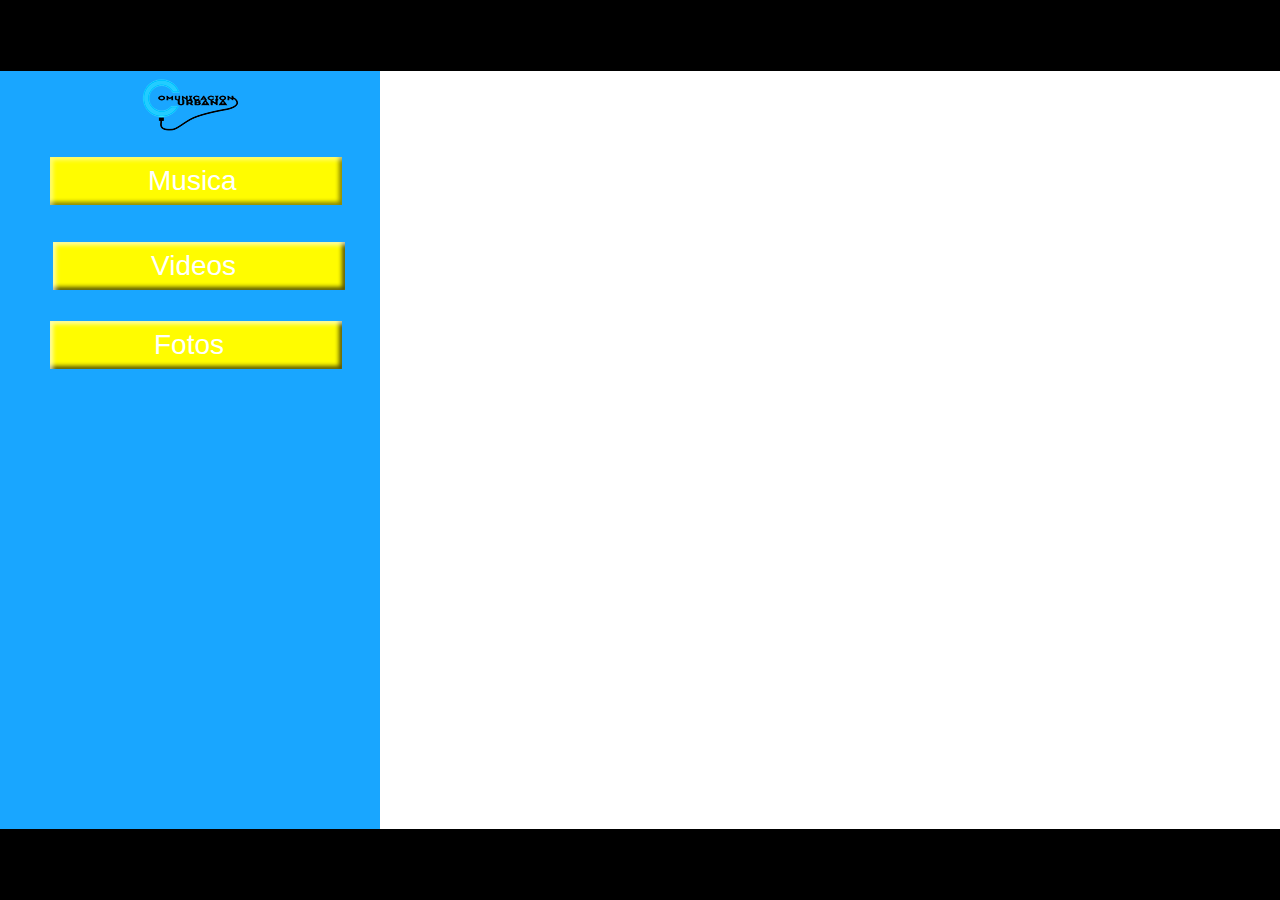
<file: index.html>
<!DOCTYPE html>
<html class="html" lang="es-ES">
 <head>

  <script type="text/javascript">
   if(typeof Muse == "undefined") window.Muse = {}; window.Muse.assets = {"required":["jquery-1.8.3.min.js", "museutils.js", "jquery.watch.js", "index.css"], "outOfDate":[]};
</script>
  
  <meta http-equiv="Content-type" content="text/html;charset=UTF-8"/>
  <meta name="generator" content="2014.3.2.295"/>
  <title>Inicio</title>
  <meta name="viewport" content="width=380"/>
  <!-- CSS -->
  <link rel="stylesheet" type="text/css" href="css/site_global.css?422415861"/>
  <link rel="stylesheet" type="text/css" href="css/master_a-p_g_-maestra.css?4109548976"/>
  <link rel="stylesheet" type="text/css" href="css/index.css?4238537830" id="pagesheet"/>
  <!-- Other scripts -->
  <script type="text/javascript">
   document.documentElement.className += ' js';
</script>
   </head>
 <body>

  <div class="clearfix" id="page"><!-- column -->
   <div class="browser_width colelem" id="u91-bw">
    <div id="u91"><!-- simple frame --></div>
   </div>
   <div class="clip_frame colelem" id="u93"><!-- image -->
    <img class="block" id="u93_img" src="images/conexion%20urbana.png" alt="" width="109" height="62"/>
   </div>
   <div class="clearfix colelem" id="u99"><!-- group -->
    <div class="clearfix grpelem" id="u102-4"><!-- content -->
     <p>Musica</p>
    </div>
   </div>
   <div class="clearfix colelem" id="u100"><!-- group -->
    <div class="clearfix grpelem" id="u103-4"><!-- content -->
     <p>Videos</p>
    </div>
   </div>
   <div class="clearfix colelem" id="u101"><!-- group -->
    <div class="clearfix grpelem" id="u104-4"><!-- content -->
     <p>Fotos</p>
    </div>
   </div>
   <div class="verticalspacer"></div>
   <div class="browser_width colelem" id="u92-bw">
    <div id="u92"><!-- simple frame --></div>
   </div>
  </div>
  <!-- JS includes -->
  <script type="text/javascript">
   if (document.location.protocol != 'https:') document.write('\x3Cscript src="http://musecdn.businesscatalyst.com/scripts/4.0/jquery-1.8.3.min.js" type="text/javascript">\x3C/script>');
</script>
  <script type="text/javascript">
   window.jQuery || document.write('\x3Cscript src="scripts/jquery-1.8.3.min.js" type="text/javascript">\x3C/script>');
</script>
  <script src="scripts/museutils.js?521960461" type="text/javascript"></script>
  <script src="scripts/jquery.watch.js?56779320" type="text/javascript"></script>
  <!-- Other scripts -->
  <script type="text/javascript">
   $(document).ready(function() { try {
(function(){var a={},b=function(a){if(a.match(/^rgb/))return a=a.replace(/\s+/g,"").match(/([\d\,]+)/gi)[0].split(","),(parseInt(a[0])<<16)+(parseInt(a[1])<<8)+parseInt(a[2]);if(a.match(/^\#/))return parseInt(a.substr(1),16);return 0};(function(){$('link[type="text/css"]').each(function(){var b=($(this).attr("href")||"").match(/\/?css\/([\w\-]+\.css)\?(\d+)/);b&&b[1]&&b[2]&&(a[b[1]]=b[2])})})();(function(){$("body").append('<div class="version" style="display:none; width:1px; height:1px;"></div>');
for(var c=$(".version"),d=0;d<Muse.assets.required.length;){var f=Muse.assets.required[d],g=f.match(/([\w\-\.]+)\.(\w+)$/),k=g&&g[1]?g[1]:null,g=g&&g[2]?g[2]:null;switch(g.toLowerCase()){case "css":k=k.replace(/\W/gi,"_").replace(/^([^a-z])/gi,"_$1");c.addClass(k);var g=b(c.css("color")),h=b(c.css("background-color"));g!=0||h!=0?(Muse.assets.required.splice(d,1),"undefined"!=typeof a[f]&&(g!=a[f]>>>24||h!=(a[f]&16777215))&&Muse.assets.outOfDate.push(f)):d++;c.removeClass(k);break;case "js":k.match(/^jquery-[\d\.]+/gi)&&
typeof $!="undefined"?Muse.assets.required.splice(d,1):d++;break;default:throw Error("Unsupported file type: "+g);}}c.remove();if(Muse.assets.outOfDate.length||Muse.assets.required.length)c="Puede que determinados archivos falten en el servidor o sean incorrectos. Limpie la cache del navegador e inténtelo de nuevo. Si el problema persiste, póngase en contacto con el administrador del sitio web.",(d=location&&location.search&&location.search.match&&location.search.match(/muse_debug/gi))&&Muse.assets.outOfDate.length&&(c+="\nOut of date: "+Muse.assets.outOfDate.join(",")),d&&Muse.assets.required.length&&(c+="\nMissing: "+Muse.assets.required.join(",")),alert(c)})()})();/* body */
Muse.Utils.transformMarkupToFixBrowserProblemsPreInit();/* body */
Muse.Utils.prepHyperlinks(true);/* body */
Muse.Utils.resizeHeight()/* resize height */
Muse.Utils.fullPage('#page');/* 100% height page */
Muse.Utils.showWidgetsWhenReady();/* body */
Muse.Utils.transformMarkupToFixBrowserProblems();/* body */
} catch(e) { if (e && 'function' == typeof e.notify) e.notify(); else Muse.Assert.fail('Error calling selector function:' + e); }});
</script>
   </body>
</html>
</file>
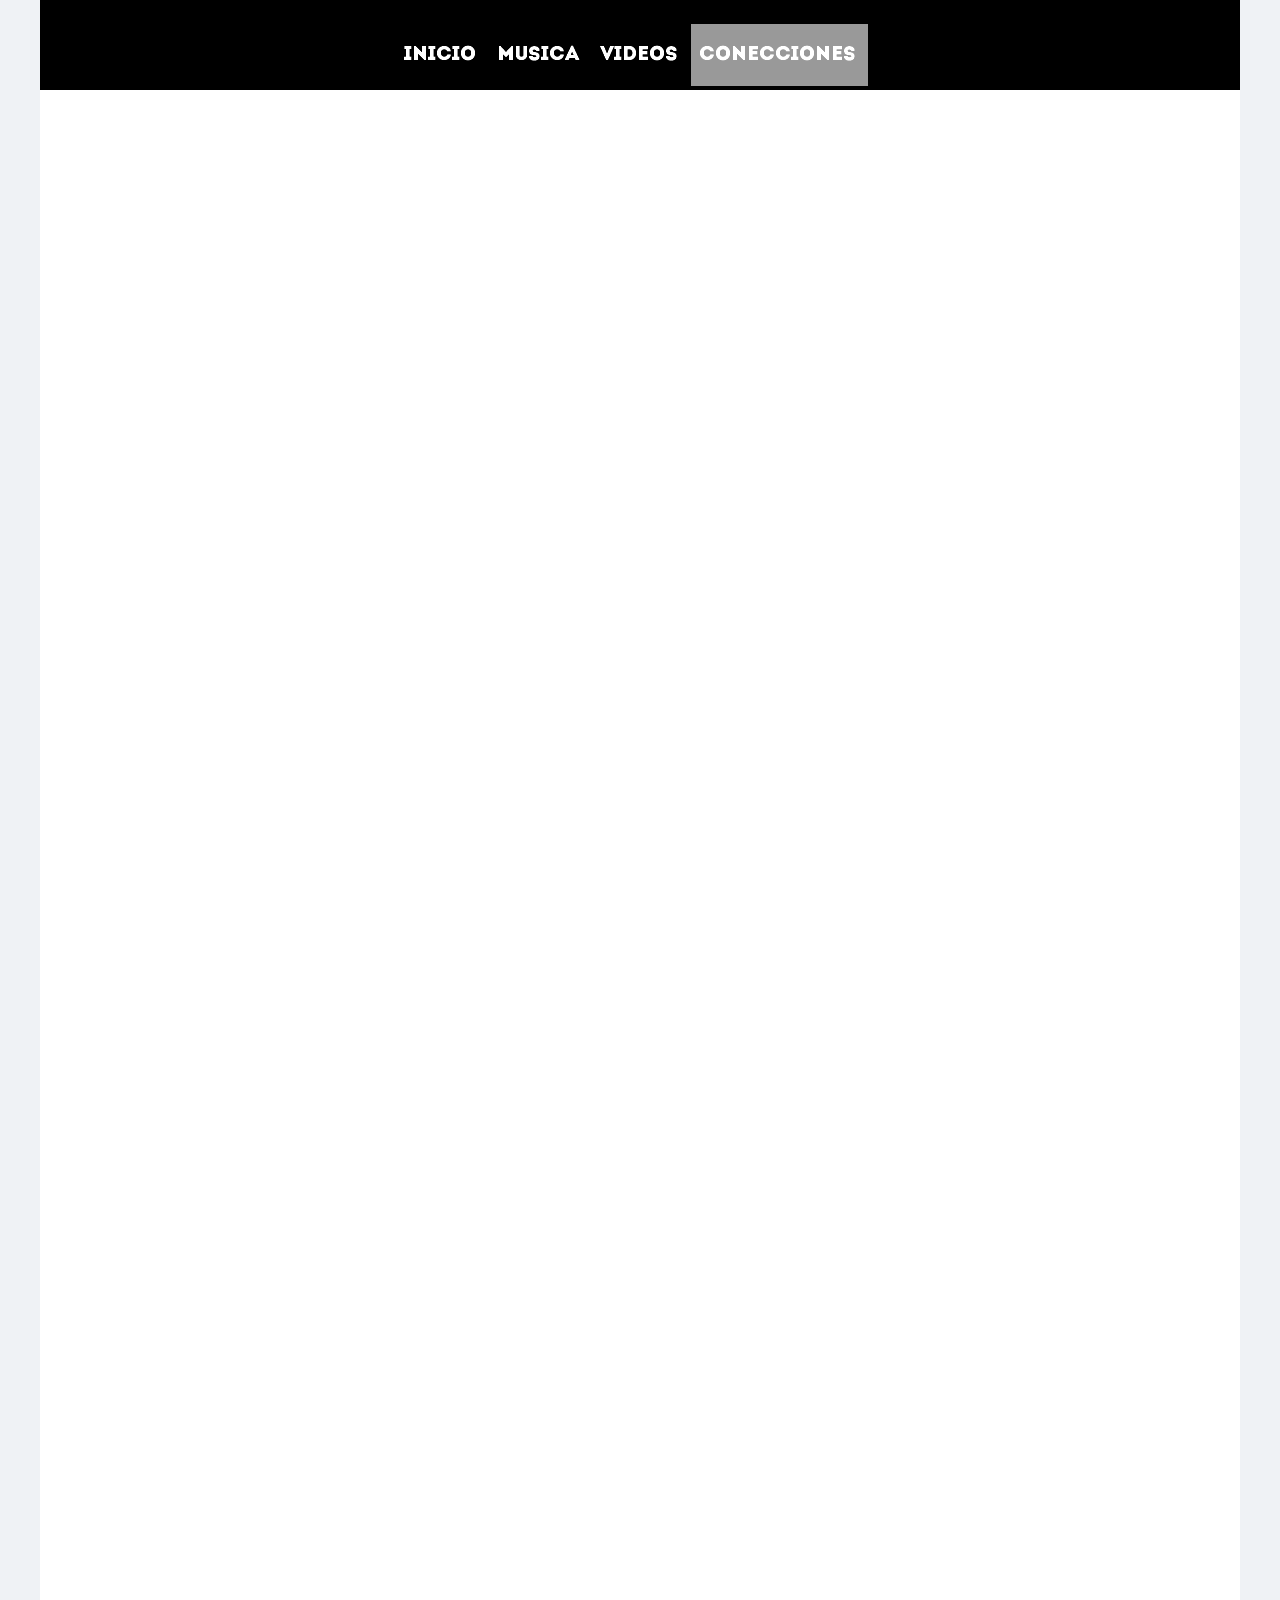
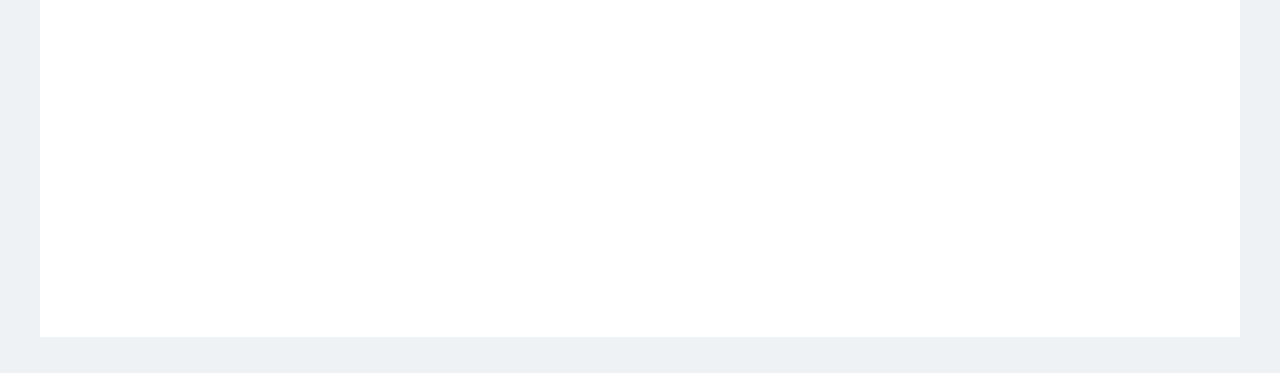
<file: cu/conecciones.html>
<!DOCTYPE html>
<html class="html" lang="es-ES">
 <head>

  <script type="text/javascript">
   if(typeof Muse == "undefined") window.Muse = {}; window.Muse.assets = {"required":["jquery-1.8.3.min.js", "museutils.js", "jquery.scrolleffects.js", "jquery.musemenu.js", "jquery.watch.js", "conecciones.css"], "outOfDate":[]};
</script>
  
  <meta http-equiv="Content-type" content="text/html;charset=UTF-8"/>
  <meta name="generator" content="2014.3.2.295"/>
  <title>conecciones</title>
  <!-- CSS -->
  <link rel="stylesheet" type="text/css" href="css/site_global.css?422415861"/>
  <link rel="stylesheet" type="text/css" href="css/master_a-p_g_-maestra.css?4244381993"/>
  <link rel="stylesheet" type="text/css" href="css/conecciones.css?3864089491" id="pagesheet"/>
  <!-- Other scripts -->
  <script type="text/javascript">
   document.documentElement.className += ' js';
</script>
  <!-- JS includes -->
  <!--[if lt IE 9]>
  <script src="scripts/html5shiv.js?4241844378" type="text/javascript"></script>
  <![endif]-->
   </head>
 <body>

  <div class="clearfix" id="page"><!-- group -->
   <div class="clearfix grpelem" id="u186-3"><!-- content -->
    <p>&nbsp;</p>
   </div>
   <div class="clearfix grpelem" id="pu182-3"><!-- group -->
    <div class="clearfix mse_pre_init" id="u182-3"><!-- content -->
     <p>&nbsp;</p>
    </div>
    <nav class="MenuBar clearfix mse_pre_init" id="menuu146"><!-- horizontal box -->
     <div class="MenuItemContainer clearfix grpelem" id="u147"><!-- vertical box -->
      <a class="nonblock nontext MenuItem MenuItemWithSubMenu clearfix colelem" id="u148" href="index.html"><!-- horizontal box --><div class="MenuItemLabel NoWrap grpelem" id="u149-4"><!-- rasterized frame --><div id="u149-4_clip"><img id="u149-4_img" alt="Inicio" width="74" height="24" src="images/u149-4.png"/></div></div></a>
     </div>
     <div class="MenuItemContainer clearfix grpelem" id="u161"><!-- vertical box -->
      <a class="nonblock nontext MenuItem MenuItemWithSubMenu clearfix colelem" id="u164" href="musica.html"><!-- horizontal box --><div class="MenuItemLabel NoWrap grpelem" id="u165-4"><!-- rasterized frame --><div id="u165-4_clip"><img id="u165-4_img" alt="Musica" width="84" height="24" src="images/u165-4.png"/></div></div></a>
     </div>
     <div class="MenuItemContainer clearfix grpelem" id="u168"><!-- vertical box -->
      <a class="nonblock nontext MenuItem MenuItemWithSubMenu clearfix colelem" id="u171" href="videos.html"><!-- horizontal box --><div class="MenuItemLabel NoWrap grpelem" id="u174-4"><!-- rasterized frame --><div id="u174-4_clip"><img id="u174-4_img" alt="Videos" width="80" height="24" src="images/u174-4.png"/></div></div></a>
     </div>
     <div class="MenuItemContainer clearfix grpelem" id="u175"><!-- vertical box -->
      <a class="nonblock nontext MenuItem MenuItemWithSubMenu MuseMenuActive clearfix colelem" id="u178" href="conecciones.html"><!-- horizontal box --><div class="MenuItemLabel NoWrap grpelem" id="u179-4"><!-- rasterized frame --><div id="u179-4_clip"><img id="u179-4_img" alt="conecciones" width="161" height="24" src="images/u179-4.png"/></div></div></a>
     </div>
    </nav>
   </div>
   <div class="verticalspacer"></div>
  </div>
  <!-- JS includes -->
  <script type="text/javascript">
   if (document.location.protocol != 'https:') document.write('\x3Cscript src="http://musecdn.businesscatalyst.com/scripts/4.0/jquery-1.8.3.min.js" type="text/javascript">\x3C/script>');
</script>
  <script type="text/javascript">
   window.jQuery || document.write('\x3Cscript src="scripts/jquery-1.8.3.min.js" type="text/javascript">\x3C/script>');
</script>
  <script src="scripts/museutils.js?521960461" type="text/javascript"></script>
  <script src="scripts/jquery.scrolleffects.js?4038615763" type="text/javascript"></script>
  <script src="scripts/jquery.musemenu.js?397543671" type="text/javascript"></script>
  <script src="scripts/jquery.watch.js?56779320" type="text/javascript"></script>
  <!-- Other scripts -->
  <script type="text/javascript">
   $(document).ready(function() { try {
(function(){var a={},b=function(a){if(a.match(/^rgb/))return a=a.replace(/\s+/g,"").match(/([\d\,]+)/gi)[0].split(","),(parseInt(a[0])<<16)+(parseInt(a[1])<<8)+parseInt(a[2]);if(a.match(/^\#/))return parseInt(a.substr(1),16);return 0};(function(){$('link[type="text/css"]').each(function(){var b=($(this).attr("href")||"").match(/\/?css\/([\w\-]+\.css)\?(\d+)/);b&&b[1]&&b[2]&&(a[b[1]]=b[2])})})();(function(){$("body").append('<div class="version" style="display:none; width:1px; height:1px;"></div>');
for(var c=$(".version"),d=0;d<Muse.assets.required.length;){var f=Muse.assets.required[d],g=f.match(/([\w\-\.]+)\.(\w+)$/),k=g&&g[1]?g[1]:null,g=g&&g[2]?g[2]:null;switch(g.toLowerCase()){case "css":k=k.replace(/\W/gi,"_").replace(/^([^a-z])/gi,"_$1");c.addClass(k);var g=b(c.css("color")),h=b(c.css("background-color"));g!=0||h!=0?(Muse.assets.required.splice(d,1),"undefined"!=typeof a[f]&&(g!=a[f]>>>24||h!=(a[f]&16777215))&&Muse.assets.outOfDate.push(f)):d++;c.removeClass(k);break;case "js":k.match(/^jquery-[\d\.]+/gi)&&
typeof $!="undefined"?Muse.assets.required.splice(d,1):d++;break;default:throw Error("Unsupported file type: "+g);}}c.remove();if(Muse.assets.outOfDate.length||Muse.assets.required.length)c="Puede que determinados archivos falten en el servidor o sean incorrectos. Limpie la cache del navegador e inténtelo de nuevo. Si el problema persiste, póngase en contacto con el administrador del sitio web.",(d=location&&location.search&&location.search.match&&location.search.match(/muse_debug/gi))&&Muse.assets.outOfDate.length&&(c+="\nOut of date: "+Muse.assets.outOfDate.join(",")),d&&Muse.assets.required.length&&(c+="\nMissing: "+Muse.assets.required.join(",")),alert(c)})()})();/* body */
Muse.Utils.transformMarkupToFixBrowserProblemsPreInit();/* body */
Muse.Utils.prepHyperlinks(true);/* body */
$('#u182-3').registerPositionScrollEffect([{"in":[-Infinity,1],"speed":[0,0.1]},{"in":[1,Infinity],"speed":[0,0]}]);/* scroll effect */
Muse.Utils.initWidget('.MenuBar', function(elem) { return $(elem).museMenu(); });/* unifiedNavBar */
$('#menuu146').registerPositionScrollEffect([{"in":[-Infinity,-4],"speed":[0,0.1]},{"in":[-4,Infinity],"speed":[0,0]}]);/* scroll effect */
Muse.Utils.fullPage('#page');/* 100% height page */
Muse.Utils.showWidgetsWhenReady();/* body */
Muse.Utils.transformMarkupToFixBrowserProblems();/* body */
} catch(e) { if (e && 'function' == typeof e.notify) e.notify(); else Muse.Assert.fail('Error calling selector function:' + e); }});
</script>
   </body>
</html>
</file>
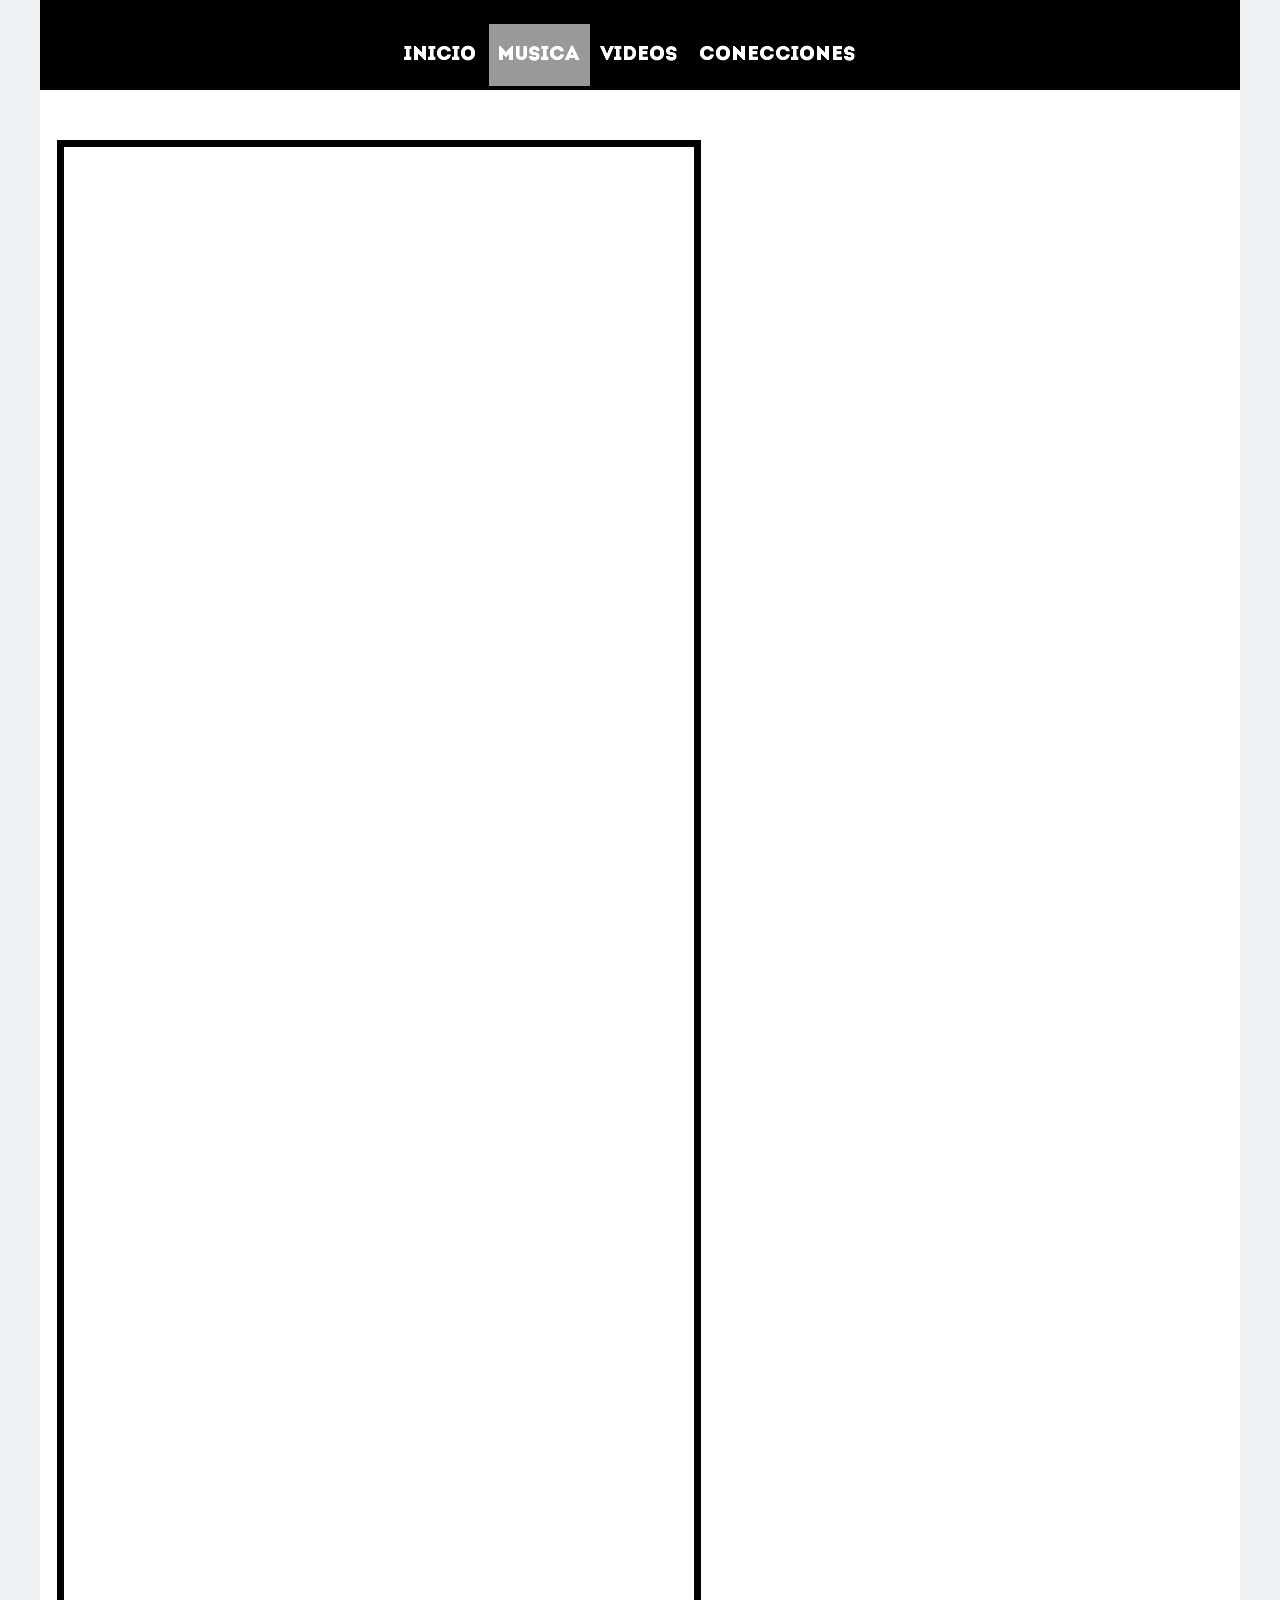
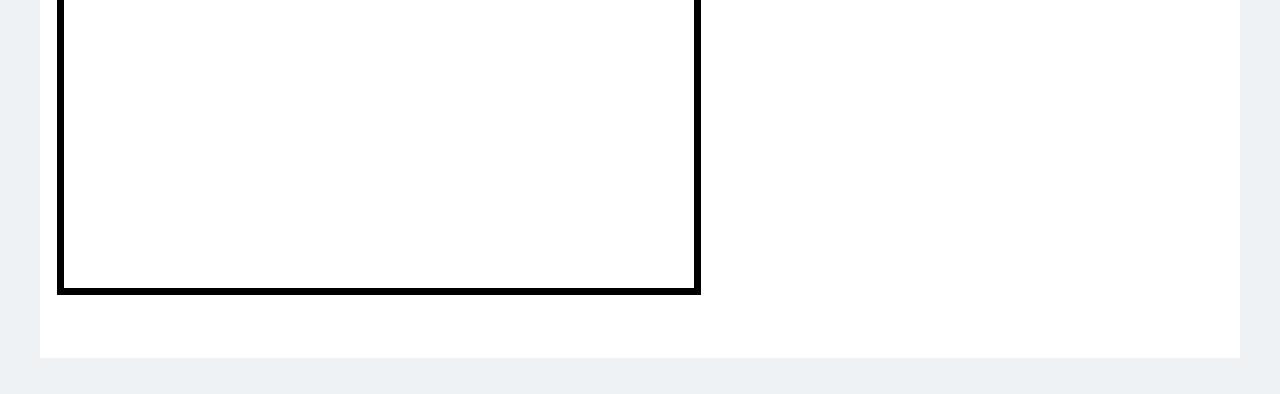
<file: cu/musica.html>
<!DOCTYPE html>
<html class="html" lang="es-ES">
 <head>

  <script type="text/javascript">
   if(typeof Muse == "undefined") window.Muse = {}; window.Muse.assets = {"required":["jquery-1.8.3.min.js", "museutils.js", "jquery.scrolleffects.js", "jquery.musemenu.js", "jquery.watch.js", "musica.css"], "outOfDate":[]};
</script>
  
  <meta http-equiv="Content-type" content="text/html;charset=UTF-8"/>
  <meta name="generator" content="2014.3.2.295"/>
  <title>Musica</title>
  <!-- CSS -->
  <link rel="stylesheet" type="text/css" href="css/site_global.css?422415861"/>
  <link rel="stylesheet" type="text/css" href="css/master_a-p_g_-maestra.css?4244381993"/>
  <link rel="stylesheet" type="text/css" href="css/musica.css?4011396335" id="pagesheet"/>
  <!-- Other scripts -->
  <script type="text/javascript">
   document.documentElement.className += ' js';
</script>
  <!-- JS includes -->
  <!--[if lt IE 9]>
  <script src="scripts/html5shiv.js?4241844378" type="text/javascript"></script>
  <![endif]-->
   </head>
 <body>

  <div class="clearfix" id="page"><!-- group -->
   <div class="clearfix mse_pre_init" id="u182-3"><!-- content -->
    <p>&nbsp;</p>
   </div>
   <div class="clearfix grpelem" id="pu186-3"><!-- column -->
    <div class="clearfix colelem" id="u186-3"><!-- content -->
     <p>&nbsp;</p>
    </div>
    <div class="clearfix colelem" id="u395"><!-- group -->
     <div class="clearfix grpelem" id="pu404"><!-- column -->
      <div class="colelem" id="u404"><!-- custom html -->
       <iframe width="140%" height="250" scrolling="no" frameborder="no" src="https://w.soundcloud.com/player/?url=https%3A//api.soundcloud.com/tracks/242926502&amp;auto_play=false&amp;hide_related=false&amp;show_comments=true&amp;show_user=true&amp;show_reposts=false&amp;visual=true"></iframe>
</div>
      <div class="colelem" id="u415"><!-- custom html -->
       <iframe width="100%" height="250" scrolling="no" frameborder="no" src="https://w.soundcloud.com/player/?url=https%3A//api.soundcloud.com/tracks/242926502&amp;auto_play=false&amp;hide_related=false&amp;show_comments=true&amp;show_user=true&amp;show_reposts=false&amp;visual=true"></iframe>
</div>
     </div>
     <div class="clearfix grpelem" id="pu411"><!-- column -->
      <div class="colelem" id="u411"><!-- custom html -->
       <iframe width="100%" height="250" scrolling="no" frameborder="no" src="https://w.soundcloud.com/player/?url=https%3A//api.soundcloud.com/tracks/242926502&amp;auto_play=false&amp;hide_related=false&amp;show_comments=true&amp;show_user=true&amp;show_reposts=false&amp;visual=true"></iframe>
</div>
      <div class="colelem" id="u417"><!-- custom html -->
       <iframe width="100%" height="250" scrolling="no" frameborder="no" src="https://w.soundcloud.com/player/?url=https%3A//api.soundcloud.com/tracks/242926502&amp;auto_play=false&amp;hide_related=false&amp;show_comments=true&amp;show_user=true&amp;show_reposts=false&amp;visual=true"></iframe>
</div>
     </div>
    </div>
   </div>
   <nav class="MenuBar clearfix mse_pre_init" id="menuu146"><!-- horizontal box -->
    <div class="MenuItemContainer clearfix grpelem" id="u147"><!-- vertical box -->
     <a class="nonblock nontext MenuItem MenuItemWithSubMenu clearfix colelem" id="u148" href="index.html"><!-- horizontal box --><div class="MenuItemLabel NoWrap grpelem" id="u149-4"><!-- rasterized frame --><div id="u149-4_clip"><img id="u149-4_img" alt="Inicio" width="74" height="24" src="images/u149-4.png"/></div></div></a>
    </div>
    <div class="MenuItemContainer clearfix grpelem" id="u161"><!-- vertical box -->
     <a class="nonblock nontext MenuItem MenuItemWithSubMenu MuseMenuActive clearfix colelem" id="u164" href="musica.html"><!-- horizontal box --><div class="MenuItemLabel NoWrap grpelem" id="u165-4"><!-- rasterized frame --><div id="u165-4_clip"><img id="u165-4_img" alt="Musica" width="84" height="24" src="images/u165-4.png"/></div></div></a>
    </div>
    <div class="MenuItemContainer clearfix grpelem" id="u168"><!-- vertical box -->
     <a class="nonblock nontext MenuItem MenuItemWithSubMenu clearfix colelem" id="u171" href="videos.html"><!-- horizontal box --><div class="MenuItemLabel NoWrap grpelem" id="u174-4"><!-- rasterized frame --><div id="u174-4_clip"><img id="u174-4_img" alt="Videos" width="80" height="24" src="images/u174-4.png"/></div></div></a>
    </div>
    <div class="MenuItemContainer clearfix grpelem" id="u175"><!-- vertical box -->
     <a class="nonblock nontext MenuItem MenuItemWithSubMenu clearfix colelem" id="u178" href="conecciones.html"><!-- horizontal box --><div class="MenuItemLabel NoWrap grpelem" id="u179-4"><!-- rasterized frame --><div id="u179-4_clip"><img id="u179-4_img" alt="conecciones" width="161" height="24" src="images/u179-4.png"/></div></div></a>
    </div>
   </nav>
   <div class="verticalspacer"></div>
  </div>
  <!-- JS includes -->
  <script type="text/javascript">
   if (document.location.protocol != 'https:') document.write('\x3Cscript src="http://musecdn.businesscatalyst.com/scripts/4.0/jquery-1.8.3.min.js" type="text/javascript">\x3C/script>');
</script>
  <script type="text/javascript">
   window.jQuery || document.write('\x3Cscript src="scripts/jquery-1.8.3.min.js" type="text/javascript">\x3C/script>');
</script>
  <script src="scripts/museutils.js?521960461" type="text/javascript"></script>
  <script src="scripts/jquery.scrolleffects.js?4038615763" type="text/javascript"></script>
  <script src="scripts/jquery.musemenu.js?397543671" type="text/javascript"></script>
  <script src="scripts/jquery.watch.js?56779320" type="text/javascript"></script>
  <!-- Other scripts -->
  <script type="text/javascript">
   $(document).ready(function() { try {
(function(){var a={},b=function(a){if(a.match(/^rgb/))return a=a.replace(/\s+/g,"").match(/([\d\,]+)/gi)[0].split(","),(parseInt(a[0])<<16)+(parseInt(a[1])<<8)+parseInt(a[2]);if(a.match(/^\#/))return parseInt(a.substr(1),16);return 0};(function(){$('link[type="text/css"]').each(function(){var b=($(this).attr("href")||"").match(/\/?css\/([\w\-]+\.css)\?(\d+)/);b&&b[1]&&b[2]&&(a[b[1]]=b[2])})})();(function(){$("body").append('<div class="version" style="display:none; width:1px; height:1px;"></div>');
for(var c=$(".version"),d=0;d<Muse.assets.required.length;){var f=Muse.assets.required[d],g=f.match(/([\w\-\.]+)\.(\w+)$/),k=g&&g[1]?g[1]:null,g=g&&g[2]?g[2]:null;switch(g.toLowerCase()){case "css":k=k.replace(/\W/gi,"_").replace(/^([^a-z])/gi,"_$1");c.addClass(k);var g=b(c.css("color")),h=b(c.css("background-color"));g!=0||h!=0?(Muse.assets.required.splice(d,1),"undefined"!=typeof a[f]&&(g!=a[f]>>>24||h!=(a[f]&16777215))&&Muse.assets.outOfDate.push(f)):d++;c.removeClass(k);break;case "js":k.match(/^jquery-[\d\.]+/gi)&&
typeof $!="undefined"?Muse.assets.required.splice(d,1):d++;break;default:throw Error("Unsupported file type: "+g);}}c.remove();if(Muse.assets.outOfDate.length||Muse.assets.required.length)c="Puede que determinados archivos falten en el servidor o sean incorrectos. Limpie la cache del navegador e inténtelo de nuevo. Si el problema persiste, póngase en contacto con el administrador del sitio web.",(d=location&&location.search&&location.search.match&&location.search.match(/muse_debug/gi))&&Muse.assets.outOfDate.length&&(c+="\nOut of date: "+Muse.assets.outOfDate.join(",")),d&&Muse.assets.required.length&&(c+="\nMissing: "+Muse.assets.required.join(",")),alert(c)})()})();/* body */
Muse.Utils.transformMarkupToFixBrowserProblemsPreInit();/* body */
Muse.Utils.prepHyperlinks(true);/* body */
$('#u182-3').registerPositionScrollEffect([{"in":[-Infinity,1],"speed":[0,0.1]},{"in":[1,Infinity],"speed":[0,0]}]);/* scroll effect */
Muse.Utils.initWidget('.MenuBar', function(elem) { return $(elem).museMenu(); });/* unifiedNavBar */
$('#menuu146').registerPositionScrollEffect([{"in":[-Infinity,-4],"speed":[0,0.1]},{"in":[-4,Infinity],"speed":[0,0]}]);/* scroll effect */
Muse.Utils.fullPage('#page');/* 100% height page */
Muse.Utils.showWidgetsWhenReady();/* body */
Muse.Utils.transformMarkupToFixBrowserProblems();/* body */
} catch(e) { if (e && 'function' == typeof e.notify) e.notify(); else Muse.Assert.fail('Error calling selector function:' + e); }});
</script>
   </body>
</html>
</file>
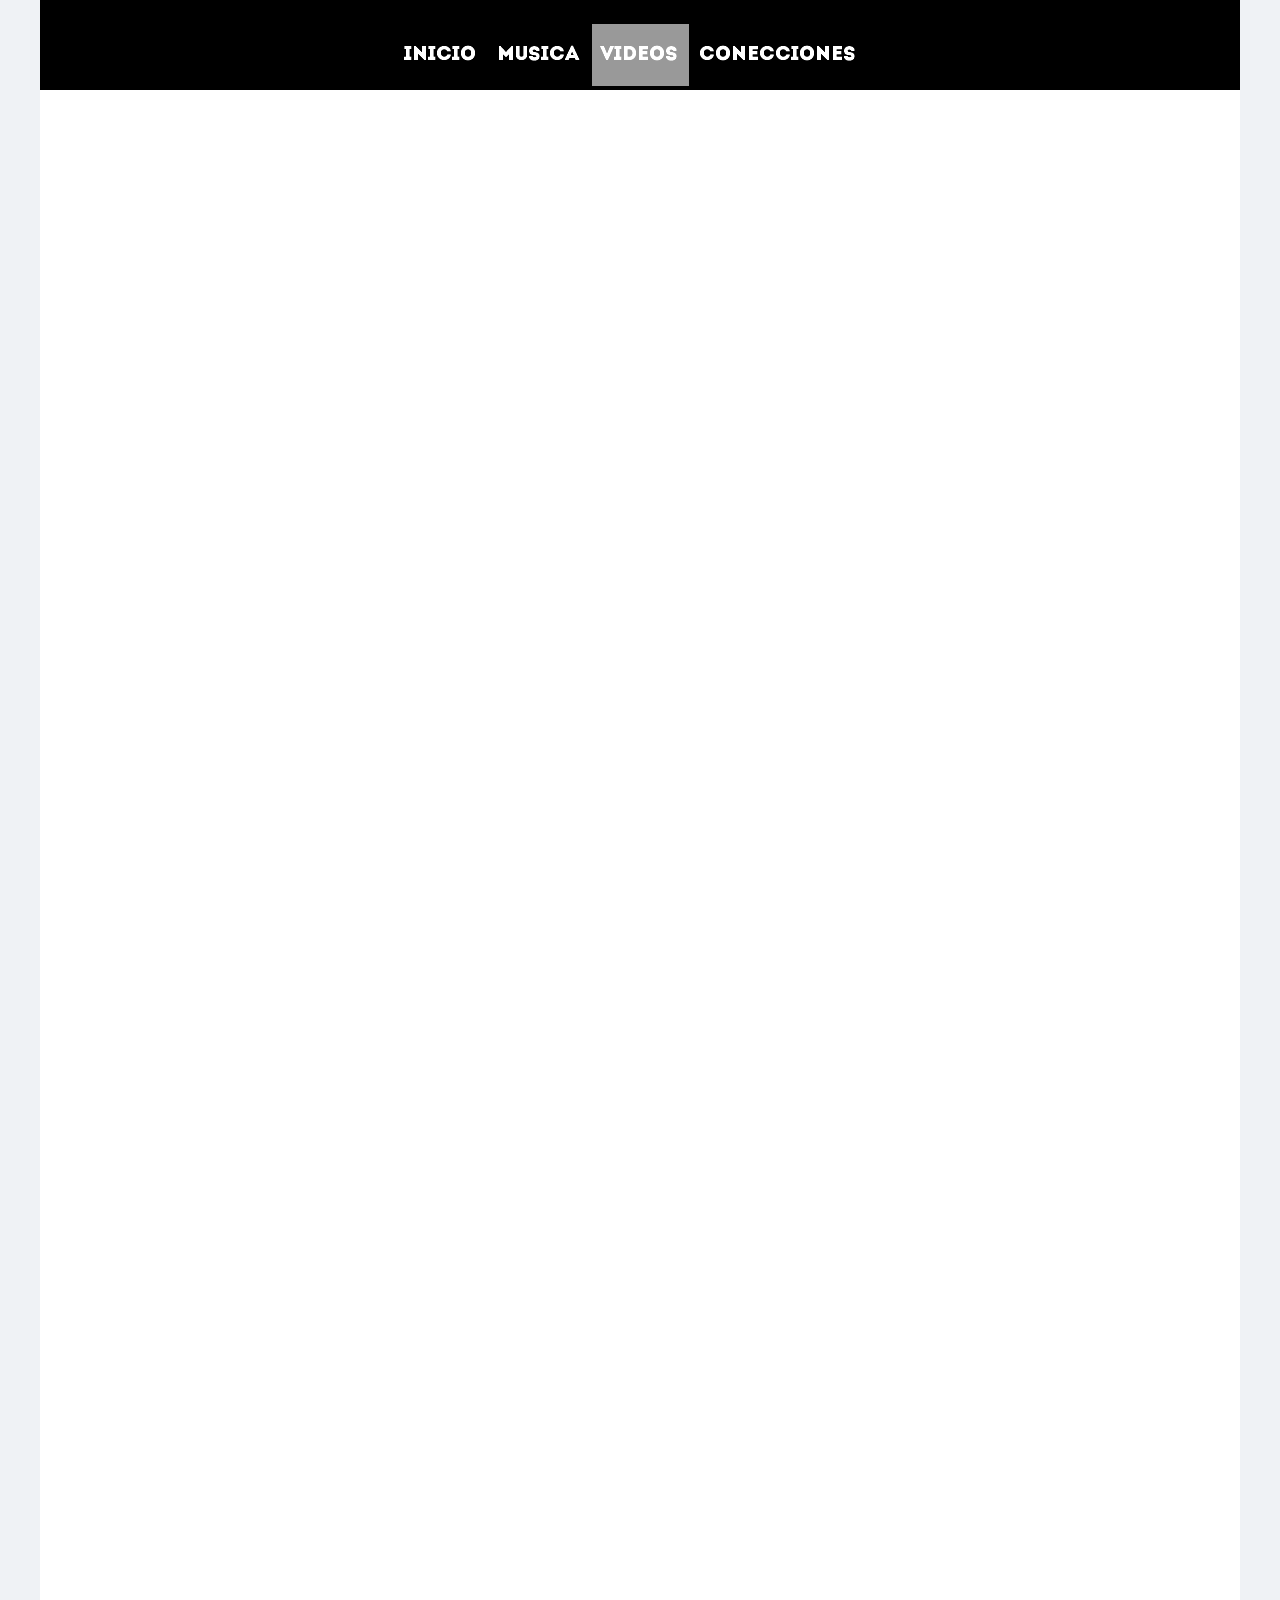
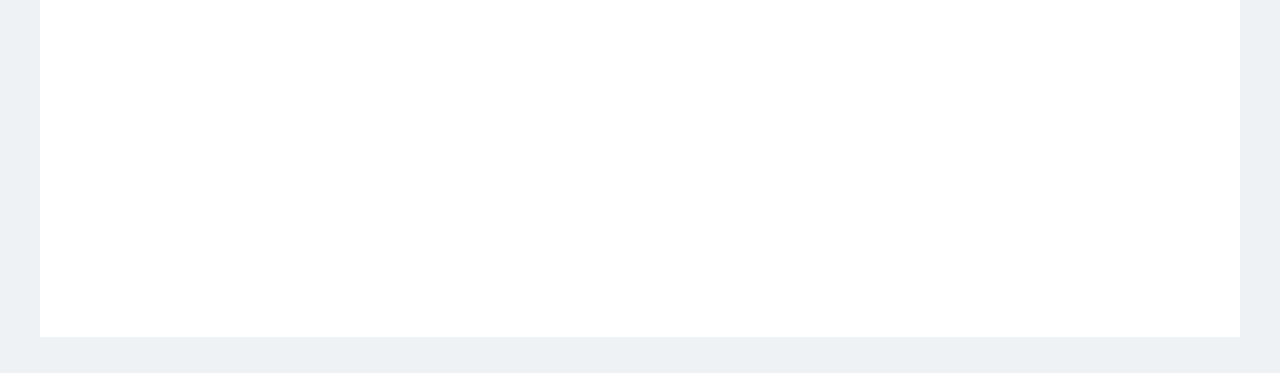
<file: cu/videos.html>
<!DOCTYPE html>
<html class="html" lang="es-ES">
 <head>

  <script type="text/javascript">
   if(typeof Muse == "undefined") window.Muse = {}; window.Muse.assets = {"required":["jquery-1.8.3.min.js", "museutils.js", "jquery.scrolleffects.js", "jquery.musemenu.js", "jquery.watch.js", "videos.css"], "outOfDate":[]};
</script>
  
  <meta http-equiv="Content-type" content="text/html;charset=UTF-8"/>
  <meta name="generator" content="2014.3.2.295"/>
  <title>Videos</title>
  <!-- CSS -->
  <link rel="stylesheet" type="text/css" href="css/site_global.css?422415861"/>
  <link rel="stylesheet" type="text/css" href="css/master_a-p_g_-maestra.css?4244381993"/>
  <link rel="stylesheet" type="text/css" href="css/videos.css?3864089491" id="pagesheet"/>
  <!-- Other scripts -->
  <script type="text/javascript">
   document.documentElement.className += ' js';
</script>
  <!-- JS includes -->
  <!--[if lt IE 9]>
  <script src="scripts/html5shiv.js?4241844378" type="text/javascript"></script>
  <![endif]-->
   </head>
 <body>

  <div class="clearfix" id="page"><!-- group -->
   <div class="clearfix grpelem" id="u186-3"><!-- content -->
    <p>&nbsp;</p>
   </div>
   <div class="clearfix grpelem" id="pu182-3"><!-- group -->
    <div class="clearfix mse_pre_init" id="u182-3"><!-- content -->
     <p>&nbsp;</p>
    </div>
    <nav class="MenuBar clearfix mse_pre_init" id="menuu146"><!-- horizontal box -->
     <div class="MenuItemContainer clearfix grpelem" id="u147"><!-- vertical box -->
      <a class="nonblock nontext MenuItem MenuItemWithSubMenu clearfix colelem" id="u148" href="index.html"><!-- horizontal box --><div class="MenuItemLabel NoWrap grpelem" id="u149-4"><!-- rasterized frame --><div id="u149-4_clip"><img id="u149-4_img" alt="Inicio" width="74" height="24" src="images/u149-4.png"/></div></div></a>
     </div>
     <div class="MenuItemContainer clearfix grpelem" id="u161"><!-- vertical box -->
      <a class="nonblock nontext MenuItem MenuItemWithSubMenu clearfix colelem" id="u164" href="musica.html"><!-- horizontal box --><div class="MenuItemLabel NoWrap grpelem" id="u165-4"><!-- rasterized frame --><div id="u165-4_clip"><img id="u165-4_img" alt="Musica" width="84" height="24" src="images/u165-4.png"/></div></div></a>
     </div>
     <div class="MenuItemContainer clearfix grpelem" id="u168"><!-- vertical box -->
      <a class="nonblock nontext MenuItem MenuItemWithSubMenu MuseMenuActive clearfix colelem" id="u171" href="videos.html"><!-- horizontal box --><div class="MenuItemLabel NoWrap grpelem" id="u174-4"><!-- rasterized frame --><div id="u174-4_clip"><img id="u174-4_img" alt="Videos" width="80" height="24" src="images/u174-4.png"/></div></div></a>
     </div>
     <div class="MenuItemContainer clearfix grpelem" id="u175"><!-- vertical box -->
      <a class="nonblock nontext MenuItem MenuItemWithSubMenu clearfix colelem" id="u178" href="conecciones.html"><!-- horizontal box --><div class="MenuItemLabel NoWrap grpelem" id="u179-4"><!-- rasterized frame --><div id="u179-4_clip"><img id="u179-4_img" alt="conecciones" width="161" height="24" src="images/u179-4.png"/></div></div></a>
     </div>
    </nav>
   </div>
   <div class="verticalspacer"></div>
  </div>
  <!-- JS includes -->
  <script type="text/javascript">
   if (document.location.protocol != 'https:') document.write('\x3Cscript src="http://musecdn.businesscatalyst.com/scripts/4.0/jquery-1.8.3.min.js" type="text/javascript">\x3C/script>');
</script>
  <script type="text/javascript">
   window.jQuery || document.write('\x3Cscript src="scripts/jquery-1.8.3.min.js" type="text/javascript">\x3C/script>');
</script>
  <script src="scripts/museutils.js?521960461" type="text/javascript"></script>
  <script src="scripts/jquery.scrolleffects.js?4038615763" type="text/javascript"></script>
  <script src="scripts/jquery.musemenu.js?397543671" type="text/javascript"></script>
  <script src="scripts/jquery.watch.js?56779320" type="text/javascript"></script>
  <!-- Other scripts -->
  <script type="text/javascript">
   $(document).ready(function() { try {
(function(){var a={},b=function(a){if(a.match(/^rgb/))return a=a.replace(/\s+/g,"").match(/([\d\,]+)/gi)[0].split(","),(parseInt(a[0])<<16)+(parseInt(a[1])<<8)+parseInt(a[2]);if(a.match(/^\#/))return parseInt(a.substr(1),16);return 0};(function(){$('link[type="text/css"]').each(function(){var b=($(this).attr("href")||"").match(/\/?css\/([\w\-]+\.css)\?(\d+)/);b&&b[1]&&b[2]&&(a[b[1]]=b[2])})})();(function(){$("body").append('<div class="version" style="display:none; width:1px; height:1px;"></div>');
for(var c=$(".version"),d=0;d<Muse.assets.required.length;){var f=Muse.assets.required[d],g=f.match(/([\w\-\.]+)\.(\w+)$/),k=g&&g[1]?g[1]:null,g=g&&g[2]?g[2]:null;switch(g.toLowerCase()){case "css":k=k.replace(/\W/gi,"_").replace(/^([^a-z])/gi,"_$1");c.addClass(k);var g=b(c.css("color")),h=b(c.css("background-color"));g!=0||h!=0?(Muse.assets.required.splice(d,1),"undefined"!=typeof a[f]&&(g!=a[f]>>>24||h!=(a[f]&16777215))&&Muse.assets.outOfDate.push(f)):d++;c.removeClass(k);break;case "js":k.match(/^jquery-[\d\.]+/gi)&&
typeof $!="undefined"?Muse.assets.required.splice(d,1):d++;break;default:throw Error("Unsupported file type: "+g);}}c.remove();if(Muse.assets.outOfDate.length||Muse.assets.required.length)c="Puede que determinados archivos falten en el servidor o sean incorrectos. Limpie la cache del navegador e inténtelo de nuevo. Si el problema persiste, póngase en contacto con el administrador del sitio web.",(d=location&&location.search&&location.search.match&&location.search.match(/muse_debug/gi))&&Muse.assets.outOfDate.length&&(c+="\nOut of date: "+Muse.assets.outOfDate.join(",")),d&&Muse.assets.required.length&&(c+="\nMissing: "+Muse.assets.required.join(",")),alert(c)})()})();/* body */
Muse.Utils.transformMarkupToFixBrowserProblemsPreInit();/* body */
Muse.Utils.prepHyperlinks(true);/* body */
$('#u182-3').registerPositionScrollEffect([{"in":[-Infinity,1],"speed":[0,0.1]},{"in":[1,Infinity],"speed":[0,0]}]);/* scroll effect */
Muse.Utils.initWidget('.MenuBar', function(elem) { return $(elem).museMenu(); });/* unifiedNavBar */
$('#menuu146').registerPositionScrollEffect([{"in":[-Infinity,-4],"speed":[0,0.1]},{"in":[-4,Infinity],"speed":[0,0]}]);/* scroll effect */
Muse.Utils.fullPage('#page');/* 100% height page */
Muse.Utils.showWidgetsWhenReady();/* body */
Muse.Utils.transformMarkupToFixBrowserProblems();/* body */
} catch(e) { if (e && 'function' == typeof e.notify) e.notify(); else Muse.Assert.fail('Error calling selector function:' + e); }});
</script>
   </body>
</html>
</file>
<file: css/site_global.css>
html
{
	min-height: 100%;
	min-width: 100%;
	-ms-text-size-adjust: none;
}

body,div,dl,dt,dd,ul,ol,li,nav,h1,h2,h3,h4,h5,h6,pre,code,form,fieldset,legend,input,button,textarea,p,blockquote,th,td,a
{
	margin: 0;
	padding: 0;
	border-width: 0;
	-webkit-transform-origin: left top;
	-ms-transform-origin: left top;
	-o-transform-origin: left top;
	transform-origin: left top;
}

table
{
	border-collapse: collapse;
	border-spacing: 0;
}

fieldset,img
{
	border: 0;
	-webkit-transform-origin: left top;
	-ms-transform-origin: left top;
	-o-transform-origin: left top;
	transform-origin: left top;
}

address,caption,cite,code,dfn,em,strong,th,var,optgroup
{
	font-style: inherit;
	font-weight: inherit;
}

del,ins
{
	text-decoration: none;
}

li
{
	list-style: none;
}

caption,th
{
	text-align: left;
}

h1,h2,h3,h4,h5,h6
{
	font-size: 100%;
	font-weight: inherit;
}

input,button,textarea,select,optgroup,option
{
	font-family: inherit;
	font-size: inherit;
	font-style: inherit;
	font-weight: inherit;
}

body
{
	font-family: Arial, Helvetica Neue, Helvetica, sans-serif;
	text-align: left;
	font-size: 14px;
	line-height: 17px;
	word-wrap: break-word;
	text-rendering: optimizeLegibility;/* kerning, primarily */
}

@media screen and (-webkit-min-device-pixel-ratio:0)
{
	body { text-rendering:auto; }
}

a:link
{
	color: #0000FF;
	text-decoration: underline;
}

a:visited
{
	color: #800080;
	text-decoration: underline;
}

a:hover
{
	color: #0000FF;
	text-decoration: underline;
}

a:active
{
	color: #EE0000;
	text-decoration: underline;
}

a.nontext /* used to override default properties of 'a' tag */
{
	color: black;
	text-decoration: none;
	font-style: normal;
	font-weight: normal;
}

.normal_text
{
	color: #000000;
	direction: ltr;
	font-family: Arial, Helvetica Neue, Helvetica, sans-serif;
	font-size: 14px;
	font-style: normal;
	font-weight: normal;
	letter-spacing: 0px;
	line-height: 17px;
	text-align: left;
	text-decoration: none;
	text-indent: 0px;
	text-transform: none;
	vertical-align: 0px;
	padding: 0px;
}

.list0 li:before
{
	position: absolute;
	right: 100%;
	letter-spacing: 0px;
	text-decoration: none;
	font-weight: normal;
	font-style: normal;
}

.rtl-list li:before
{
	right: auto;
	left: 100%;
}

.nls-None > li:before,.nls-None .list3 > li:before,.nls-None .list6 > li:before
{
	margin-right: 6px;
	content: '•';
}

.nls-None .list1 > li:before,.nls-None .list4 > li:before,.nls-None .list7 > li:before
{
	margin-right: 6px;
	content: '○';
}

.nls-None,.nls-None .list1,.nls-None .list2,.nls-None .list3,.nls-None .list4,.nls-None .list5,.nls-None .list6,.nls-None .list7,.nls-None .list8
{
	padding-left: 34px;
}

.nls-None.rtl-list,.nls-None .list1.rtl-list,.nls-None .list2.rtl-list,.nls-None .list3.rtl-list,.nls-None .list4.rtl-list,.nls-None .list5.rtl-list,.nls-None .list6.rtl-list,.nls-None .list7.rtl-list,.nls-None .list8.rtl-list
{
	padding-left: 0px;
	padding-right: 34px;
}

.nls-None .list2 > li:before,.nls-None .list5 > li:before,.nls-None .list8 > li:before
{
	margin-right: 6px;
	content: '-';
}

.nls-None.rtl-list > li:before,.nls-None .list1.rtl-list > li:before,.nls-None .list2.rtl-list > li:before,.nls-None .list3.rtl-list > li:before,.nls-None .list4.rtl-list > li:before,.nls-None .list5.rtl-list > li:before,.nls-None .list6.rtl-list > li:before,.nls-None .list7.rtl-list > li:before,.nls-None .list8.rtl-list > li:before
{
	margin-right: 0px;
	margin-left: 6px;
}

.TabbedPanelsTab
{
	white-space: nowrap;
}

.MenuBar  .MenuBarView,.MenuBar  .SubMenuView /* Resets for ul and li in menus */
{
	display: block;
	list-style: none;
}

.MenuBar .SubMenu
{
	display: none;
	position: absolute;
}

.NoWrap
{
	white-space: nowrap;
	word-wrap: normal;
}

.rootelem /* the root of the artwork tree */
{
	margin-left: auto;
	margin-right: auto;
}

.colelem /* a child element of a column */
{
	display: inline;
	float: left;
	clear: both;
}

.colelem100 /* a child element of a column that is 100% width */
{
	clear: both;
}

.grpelem /* a child element of a group */
{
	display: inline;
	float: left;
}

.clearfix:after /* force a container to fit around floated items */
{
	content: "\0020";
	visibility: hidden;
	display: block;
	height: 0;
	clear: both;
}

*:first-child+html .clearfix /* IE7 */
{
	zoom: 1;
}

.clip_frame /* used to clip the contents as in the case of an image frame */
{
	overflow: hidden;
}

.inclusion_context /* context for positioning a group of elements that share the same height */
{
	display: table;
	table-layout: fixed;
	width: 0.01px;
}

.inclelem /* element of an inclusion context */
{
	display: table-cell;
	vertical-align: top;
}

.f3s_mid /* 3-slice frame, middle slice */
{
	background-repeat: repeat;
}

.f3s_top,.f3s_bot /* 3-slice frame, top slice */
{
	background-repeat: no-repeat;
}

.f9s_top_left,.f9s_bot_left /* 9-slice frame, left corner slice */
{
	background-repeat: no-repeat;
	background-position: left;
}

.f9s_top_right,.f9s_bot_right /* 9-slice frame, right corner slice */
{
	background-repeat: no-repeat;
	background-position: right;
}

.f9s_top_mid,.f9s_bot_mid /* 9-slice frame, top/bottom horizontal slice */
{
	background-repeat: repeat-x;
	background-position: 0px 0px;
}

.f9s_mid_left /* 9-slice frame, left vertical slice */
{
	background-repeat: repeat-y;
	background-position: left;
}

.f9s_mid_right /* 9-slice frame, right vertical slice */
{
	background-repeat: repeat-y;
	background-position: right;
}

.f9s_center /* 9-slice frame, center slice */
{
	background-repeat: repeat;
	background-position: 0px 0px;
}

.popup_anchor /* anchors an abspos popup */
{
	position: relative;
	width: 0px;
	height: 0px;
}

.popup_element
{
	z-index: 100000;
}

.svg
{
	display: block;
	vertical-align: top;
}

span.wrap /* used to force wrap after floated array when nested inside a paragraph */
{
	content: '';
	clear: left;
	display: block;
}

span.actAsInlineDiv /* used to simulate a DIV with inline display when already nested inside a paragraph */
{
	display: inline-block;
}

.position_content,.excludeFromNormalFlow /* used when child content is larger than parent */
{
	float: left;
}

.preload_images /* used to preload images used in non-default states */
{
	position: absolute;
	overflow: hidden;
	left: -9999px;
	top: -9999px;
	height: 1px;
	width: 1px;
}

preload /* used to specifiy the dimension of preload item */
{
	height: 1px;
	width: 1px;
}

.animateStates
{
	-webkit-transition: 0.3s ease-in-out;
	-moz-transition: 0.3s ease-in-out;
	-o-transition: 0.3s ease-in-out;
	transition: 0.3s ease-in-out;
}

input:focus,textarea:focus /* remove default focussed input styling */
{
	outline: none;
}

textarea
{
	resize: none;
	overflow: auto;
}

.fld-prompt /* form placeholders cursor behavior */
{
	pointer-events: none;
}

.wrapped-input /* form inputs & placeholders let div styling show thru */
{
	position: absolute;
	top: 0;
	left: 0;
	background: transparent;
	border: none;
}

.submit-btn /* form submit buttons on top of sibling elements */
{
	z-index: 50000;
	cursor: pointer;
}

.anchor_item /* used to specify anchor properties */
{
	width: 22px;
	height: 18px;
}

.MenuBar .SubMenuVisible,.MenuBarVertical .SubMenuVisible,.MenuBar .SubMenu .SubMenuVisible,.popup_element.Active,span.actAsPara,.actAsDiv,a.nonblock.nontext,img.block
{
	display: block;
}

.ose_ei
{
	visibility: hidden;
	z-index: 0;
}

.widget_invisible,.js .invi,.js .mse_pre_init,.js .an_invi /* used to hide the widget before loaded */
{
	visibility: hidden;
}

.no_vert_scroll
{
	overflow-y: hidden;
}

.always_vert_scroll
{
	overflow-y: scroll;
}

.always_horz_scroll
{
	overflow-x: scroll;
}

.popup_element.Inactive,.js .disn,.hidden
{
	display: none;
}

.fullscreen
{
	overflow: hidden;
	left: 0px;
	top: 0px;
	position: fixed;
	height: 100%;
	width: 100%;
	-moz-box-sizing: border-box;
	-webkit-box-sizing: border-box;
	-ms-box-sizing: border-box;
	box-sizing: border-box;
}

.fullwidth
{
	position: absolute;
}

.borderbox
{
	-moz-box-sizing: border-box;
	-webkit-box-sizing: border-box;
	-ms-box-sizing: border-box;
	box-sizing: border-box;
}

.scroll_wrapper
{
	position: absolute;
	overflow: auto;
	left: 0px;
	right: 0px;
	top: 0px;
	bottom: 0px;
	padding-top: 0px;
	padding-bottom: 0px;
	margin-top: 0px;
	margin-bottom: 0px;
}

.browser_width > *
{
	position: absolute;
	left: 0px;
	right: 0px;
}

.list0 li,.MenuBar .MenuItemContainer,.SlideShowContentPanel .fullscreen img
{
	position: relative;
}

.accordion_wrapper
{
	display: inline;
	float: left;
	width: 0px;
}

.fld-checkbox input[type=checkbox] /* Hide native checkbox */
{
	position: absolute;
	overflow: hidden;
	clip: rect(0px, 0px, 0px, 0px);
	height: 1px;
	width: 1px;
	margin: -1px;
	padding: 0;
	border: 0;
}

.fld-checkbox input[type=checkbox] + label
{
	display: inline-block;
	background-repeat: no-repeat;
	cursor: pointer;
	float: left;
	width: 100%;
	height: 100%;
}

.pointer_cursor,.fld-recaptcha-mode,.fld-recaptcha-refresh,.fld-recaptcha-help
{
	cursor: pointer;
}

p,h1,h2,h3,h4,h5,h6,ol,ul,span.actAsPara /* disable Android font boosting */
{
	max-height: 1000000px;
}

.superscript
{
	vertical-align: super;
	font-size: 66%;
	line-height: 0;
}

.subscript
{
	vertical-align: sub;
	font-size: 66%;
	line-height: 0;
}
</file>
<file: css/master_a-p_g_-maestra.css>
#u93
{
	background-color: transparent;
	position: relative;
}

#u99
{
	background-color: #FFFC00;
	position: relative;
}

#u99::before
{
	content: "";
	position: absolute;
	pointer-events: none;
	top: 0px;
	left: 0px;
	bottom: 0px;
	right: 0px;
	box-shadow: inset 3px 3px 4px rgba(255,255,255,0.48), inset -3px -3px 4px rgba(0,0,0,0.48);
}

#u100
{
	background-color: #FFFC00;
	position: relative;
}

#u100::before
{
	content: "";
	position: absolute;
	pointer-events: none;
	top: 0px;
	left: 0px;
	bottom: 0px;
	right: 0px;
	box-shadow: inset 3px 3px 4px rgba(255,255,255,0.67), inset -3px -3px 4px rgba(0,0,0,0.67);
}

#u101
{
	background-color: #FFFC00;
	position: relative;
}

#u101::before
{
	content: "";
	position: absolute;
	pointer-events: none;
	top: 0px;
	left: 0px;
	bottom: 0px;
	right: 0px;
	box-shadow: inset 3px 3px 4px rgba(255,255,255,0.67), inset -3px -3px 4px rgba(0,0,0,0.67);
}

#u102-4,#u103-4,#u104-4
{
	background-color: transparent;
	font-size: 28px;
	line-height: 34px;
	color: #FFFFFF;
	position: relative;
}

#u91,#u92
{
	background-color: #000000;
}
</file>
<file: css/index.css>
.version.index /* version checker */
{
	color: #0000FC;
	background-color: #A2F466;
}

@-ms-viewport
{
	width: 380px;
}

@-webkit-viewport
{
	width: 380px;
}

@-o-viewport
{
	width: 380px;
}

@-moz-viewport
{
	width: 380px;
}

@viewport
{
	width: 380px;
}

.html
{
	background-color: #FFFFFF;
}

#page
{
	z-index: 1;
	width: 380px;
	min-height: 498px;
	background-image: none;
	border-style: none;
	border-color: #000000;
	background-color: #19A6FF;
}

#u91,#u91-bw
{
	z-index: 2;
	height: 71px;
}

#u93
{
	z-index: 4;
	width: 109px;
	margin-left: 135px;
}

#u99
{
	z-index: 6;
	width: 292px;
	padding-bottom: 6px;
	margin-left: 50px;
	margin-top: 24px;
}

#u102-4
{
	z-index: 9;
	width: 97px;
	min-height: 35px;
	margin-right: -10000px;
	margin-top: 7px;
	left: 98px;
}

#u100
{
	z-index: 7;
	width: 292px;
	padding-bottom: 6px;
	margin-left: 53px;
	margin-top: 37px;
}

#u103-4
{
	z-index: 13;
	width: 97px;
	min-height: 35px;
	margin-right: -10000px;
	margin-top: 7px;
	left: 98px;
}

#u101
{
	z-index: 8;
	width: 292px;
	padding-bottom: 6px;
	margin-left: 50px;
	margin-top: 31px;
}

#u104-4
{
	z-index: 17;
	width: 97px;
	min-height: 35px;
	margin-right: -10000px;
	margin-top: 7px;
	left: 104px;
}

#u92
{
	z-index: 3;
	height: 71px;
}

#u92-bw
{
	z-index: 3;
	margin-top: 58px;
	height: 71px;
}

body
{
	position: relative;
	min-width: 380px;
}

#page .verticalspacer
{
	clear: both;
}
</file>
<file: cu/css/site_global.css>
html
{
	min-height: 100%;
	min-width: 100%;
	-ms-text-size-adjust: none;
}

body,div,dl,dt,dd,ul,ol,li,nav,h1,h2,h3,h4,h5,h6,pre,code,form,fieldset,legend,input,button,textarea,p,blockquote,th,td,a
{
	margin: 0;
	padding: 0;
	border-width: 0;
	-webkit-transform-origin: left top;
	-ms-transform-origin: left top;
	-o-transform-origin: left top;
	transform-origin: left top;
}

table
{
	border-collapse: collapse;
	border-spacing: 0;
}

fieldset,img
{
	border: 0;
	-webkit-transform-origin: left top;
	-ms-transform-origin: left top;
	-o-transform-origin: left top;
	transform-origin: left top;
}

address,caption,cite,code,dfn,em,strong,th,var,optgroup
{
	font-style: inherit;
	font-weight: inherit;
}

del,ins
{
	text-decoration: none;
}

li
{
	list-style: none;
}

caption,th
{
	text-align: left;
}

h1,h2,h3,h4,h5,h6
{
	font-size: 100%;
	font-weight: inherit;
}

input,button,textarea,select,optgroup,option
{
	font-family: inherit;
	font-size: inherit;
	font-style: inherit;
	font-weight: inherit;
}

body
{
	font-family: Arial, Helvetica Neue, Helvetica, sans-serif;
	text-align: left;
	font-size: 14px;
	line-height: 17px;
	word-wrap: break-word;
	text-rendering: optimizeLegibility;/* kerning, primarily */
}

@media screen and (-webkit-min-device-pixel-ratio:0)
{
	body { text-rendering:auto; }
}

a:link
{
	color: #0000FF;
	text-decoration: underline;
}

a:visited
{
	color: #800080;
	text-decoration: underline;
}

a:hover
{
	color: #0000FF;
	text-decoration: underline;
}

a:active
{
	color: #EE0000;
	text-decoration: underline;
}

a.nontext /* used to override default properties of 'a' tag */
{
	color: black;
	text-decoration: none;
	font-style: normal;
	font-weight: normal;
}

.normal_text
{
	color: #000000;
	direction: ltr;
	font-family: Arial, Helvetica Neue, Helvetica, sans-serif;
	font-size: 14px;
	font-style: normal;
	font-weight: normal;
	letter-spacing: 0px;
	line-height: 17px;
	text-align: left;
	text-decoration: none;
	text-indent: 0px;
	text-transform: none;
	vertical-align: 0px;
	padding: 0px;
}

.list0 li:before
{
	position: absolute;
	right: 100%;
	letter-spacing: 0px;
	text-decoration: none;
	font-weight: normal;
	font-style: normal;
}

.rtl-list li:before
{
	right: auto;
	left: 100%;
}

.nls-None > li:before,.nls-None .list3 > li:before,.nls-None .list6 > li:before
{
	margin-right: 6px;
	content: '•';
}

.nls-None .list1 > li:before,.nls-None .list4 > li:before,.nls-None .list7 > li:before
{
	margin-right: 6px;
	content: '○';
}

.nls-None,.nls-None .list1,.nls-None .list2,.nls-None .list3,.nls-None .list4,.nls-None .list5,.nls-None .list6,.nls-None .list7,.nls-None .list8
{
	padding-left: 34px;
}

.nls-None.rtl-list,.nls-None .list1.rtl-list,.nls-None .list2.rtl-list,.nls-None .list3.rtl-list,.nls-None .list4.rtl-list,.nls-None .list5.rtl-list,.nls-None .list6.rtl-list,.nls-None .list7.rtl-list,.nls-None .list8.rtl-list
{
	padding-left: 0px;
	padding-right: 34px;
}

.nls-None .list2 > li:before,.nls-None .list5 > li:before,.nls-None .list8 > li:before
{
	margin-right: 6px;
	content: '-';
}

.nls-None.rtl-list > li:before,.nls-None .list1.rtl-list > li:before,.nls-None .list2.rtl-list > li:before,.nls-None .list3.rtl-list > li:before,.nls-None .list4.rtl-list > li:before,.nls-None .list5.rtl-list > li:before,.nls-None .list6.rtl-list > li:before,.nls-None .list7.rtl-list > li:before,.nls-None .list8.rtl-list > li:before
{
	margin-right: 0px;
	margin-left: 6px;
}

.TabbedPanelsTab
{
	white-space: nowrap;
}

.MenuBar  .MenuBarView,.MenuBar  .SubMenuView /* Resets for ul and li in menus */
{
	display: block;
	list-style: none;
}

.MenuBar .SubMenu
{
	display: none;
	position: absolute;
}

.NoWrap
{
	white-space: nowrap;
	word-wrap: normal;
}

.rootelem /* the root of the artwork tree */
{
	margin-left: auto;
	margin-right: auto;
}

.colelem /* a child element of a column */
{
	display: inline;
	float: left;
	clear: both;
}

.colelem100 /* a child element of a column that is 100% width */
{
	clear: both;
}

.grpelem /* a child element of a group */
{
	display: inline;
	float: left;
}

.clearfix:after /* force a container to fit around floated items */
{
	content: "\0020";
	visibility: hidden;
	display: block;
	height: 0;
	clear: both;
}

*:first-child+html .clearfix /* IE7 */
{
	zoom: 1;
}

.clip_frame /* used to clip the contents as in the case of an image frame */
{
	overflow: hidden;
}

.inclusion_context /* context for positioning a group of elements that share the same height */
{
	display: table;
	table-layout: fixed;
	width: 0.01px;
}

.inclelem /* element of an inclusion context */
{
	display: table-cell;
	vertical-align: top;
}

.f3s_mid /* 3-slice frame, middle slice */
{
	background-repeat: repeat;
}

.f3s_top,.f3s_bot /* 3-slice frame, top slice */
{
	background-repeat: no-repeat;
}

.f9s_top_left,.f9s_bot_left /* 9-slice frame, left corner slice */
{
	background-repeat: no-repeat;
	background-position: left;
}

.f9s_top_right,.f9s_bot_right /* 9-slice frame, right corner slice */
{
	background-repeat: no-repeat;
	background-position: right;
}

.f9s_top_mid,.f9s_bot_mid /* 9-slice frame, top/bottom horizontal slice */
{
	background-repeat: repeat-x;
	background-position: 0px 0px;
}

.f9s_mid_left /* 9-slice frame, left vertical slice */
{
	background-repeat: repeat-y;
	background-position: left;
}

.f9s_mid_right /* 9-slice frame, right vertical slice */
{
	background-repeat: repeat-y;
	background-position: right;
}

.f9s_center /* 9-slice frame, center slice */
{
	background-repeat: repeat;
	background-position: 0px 0px;
}

.popup_anchor /* anchors an abspos popup */
{
	position: relative;
	width: 0px;
	height: 0px;
}

.popup_element
{
	z-index: 100000;
}

.svg
{
	display: block;
	vertical-align: top;
}

span.wrap /* used to force wrap after floated array when nested inside a paragraph */
{
	content: '';
	clear: left;
	display: block;
}

span.actAsInlineDiv /* used to simulate a DIV with inline display when already nested inside a paragraph */
{
	display: inline-block;
}

.position_content,.excludeFromNormalFlow /* used when child content is larger than parent */
{
	float: left;
}

.preload_images /* used to preload images used in non-default states */
{
	position: absolute;
	overflow: hidden;
	left: -9999px;
	top: -9999px;
	height: 1px;
	width: 1px;
}

preload /* used to specifiy the dimension of preload item */
{
	height: 1px;
	width: 1px;
}

.animateStates
{
	-webkit-transition: 0.3s ease-in-out;
	-moz-transition: 0.3s ease-in-out;
	-o-transition: 0.3s ease-in-out;
	transition: 0.3s ease-in-out;
}

input:focus,textarea:focus /* remove default focussed input styling */
{
	outline: none;
}

textarea
{
	resize: none;
	overflow: auto;
}

.fld-prompt /* form placeholders cursor behavior */
{
	pointer-events: none;
}

.wrapped-input /* form inputs & placeholders let div styling show thru */
{
	position: absolute;
	top: 0;
	left: 0;
	background: transparent;
	border: none;
}

.submit-btn /* form submit buttons on top of sibling elements */
{
	z-index: 50000;
	cursor: pointer;
}

.anchor_item /* used to specify anchor properties */
{
	width: 22px;
	height: 18px;
}

.MenuBar .SubMenuVisible,.MenuBarVertical .SubMenuVisible,.MenuBar .SubMenu .SubMenuVisible,.popup_element.Active,span.actAsPara,.actAsDiv,a.nonblock.nontext,img.block
{
	display: block;
}

.ose_ei
{
	visibility: hidden;
	z-index: 0;
}

.widget_invisible,.js .invi,.js .mse_pre_init,.js .an_invi /* used to hide the widget before loaded */
{
	visibility: hidden;
}

.no_vert_scroll
{
	overflow-y: hidden;
}

.always_vert_scroll
{
	overflow-y: scroll;
}

.always_horz_scroll
{
	overflow-x: scroll;
}

.popup_element.Inactive,.js .disn,.hidden
{
	display: none;
}

.fullscreen
{
	overflow: hidden;
	left: 0px;
	top: 0px;
	position: fixed;
	height: 100%;
	width: 100%;
	-moz-box-sizing: border-box;
	-webkit-box-sizing: border-box;
	-ms-box-sizing: border-box;
	box-sizing: border-box;
}

.fullwidth
{
	position: absolute;
}

.borderbox
{
	-moz-box-sizing: border-box;
	-webkit-box-sizing: border-box;
	-ms-box-sizing: border-box;
	box-sizing: border-box;
}

.scroll_wrapper
{
	position: absolute;
	overflow: auto;
	left: 0px;
	right: 0px;
	top: 0px;
	bottom: 0px;
	padding-top: 0px;
	padding-bottom: 0px;
	margin-top: 0px;
	margin-bottom: 0px;
}

.browser_width > *
{
	position: absolute;
	left: 0px;
	right: 0px;
}

.list0 li,.MenuBar .MenuItemContainer,.SlideShowContentPanel .fullscreen img
{
	position: relative;
}

.accordion_wrapper
{
	display: inline;
	float: left;
	width: 0px;
}

.fld-checkbox input[type=checkbox] /* Hide native checkbox */
{
	position: absolute;
	overflow: hidden;
	clip: rect(0px, 0px, 0px, 0px);
	height: 1px;
	width: 1px;
	margin: -1px;
	padding: 0;
	border: 0;
}

.fld-checkbox input[type=checkbox] + label
{
	display: inline-block;
	background-repeat: no-repeat;
	cursor: pointer;
	float: left;
	width: 100%;
	height: 100%;
}

.pointer_cursor,.fld-recaptcha-mode,.fld-recaptcha-refresh,.fld-recaptcha-help
{
	cursor: pointer;
}

p,h1,h2,h3,h4,h5,h6,ol,ul,span.actAsPara /* disable Android font boosting */
{
	max-height: 1000000px;
}

.superscript
{
	vertical-align: super;
	font-size: 66%;
	line-height: 0;
}

.subscript
{
	vertical-align: sub;
	font-size: 66%;
	line-height: 0;
}
</file>
<file: cu/css/master_a-p_g_-maestra.css>
#u186-3
{
	background-color: #000000;
	position: relative;
}

#u182-3
{
	background-color: #000000;
	opacity: 0.7;
	-ms-filter: "progid:DXImageTransform.Microsoft.Alpha(Opacity=70)";
	filter: alpha(opacity=70);
	position: fixed;
}

#menuu146
{
	border-style: none;
	border-color: transparent;
	background-color: transparent;
	position: fixed;
}

#u147,#u148
{
	background-color: transparent;
	position: relative;
}

#u148:hover
{
	background-color: #999999;
}

#u148:active
{
	background-color: #6B6B6B;
}

#u161,#u164
{
	background-color: transparent;
	position: relative;
}

#u148.MuseMenuActive,#u164:hover
{
	background-color: #999999;
}

#u164:active
{
	background-color: #6B6B6B;
}

#u168,#u171
{
	background-color: transparent;
	position: relative;
}

#u164.MuseMenuActive,#u171:hover
{
	background-color: #999999;
}

#u171:active
{
	background-color: #6B6B6B;
}

#u175,#u178
{
	background-color: transparent;
	position: relative;
}

#u171.MuseMenuActive,#u178:hover
{
	background-color: #999999;
}

#u178:active
{
	background-color: #6B6B6B;
}

#u178.MuseMenuActive
{
	background-color: #999999;
}

#u149-4,#u165-4,#u174-4,#u179-4
{
	position: relative;
}

#u149-4_clip,#u165-4_clip,#u174-4_clip,#u179-4_clip
{
	overflow: hidden;
	vertical-align: top;
}

#u149-4_img,#u165-4_img,#u174-4_img,#u179-4_img
{
	display: block;
}

.MenuItem /* unifiedNavBar */
{
	cursor: pointer;
}
</file>
<file: cu/css/conecciones.css>
.version.conecciones /* version checker */
{
	color: #0000E6;
	background-color: #515393;
}

.html
{
	background-color: #EFF2F5;
}

#page
{
	z-index: 1;
	width: 1200px;
	min-height: 54px;
	background-image: none;
	border-style: none;
	border-color: #000000;
	background-color: #FFFFFF;
	padding-bottom: 1846px;
	margin-left: auto;
	margin-right: auto;
}

#u186-3
{
	z-index: 2;
	width: 1200px;
	min-height: 90px;
	margin-right: -10000px;
	margin-top: -36px;
}

#pu182-3
{
	width: 0.01px;
	padding-bottom: 90px;
	margin-right: -10000px;
	margin-top: -36px;
}

#u182-3
{
	z-index: 5;
	width: 1200px;
	min-height: 90px;
	top: -36px;
	left: 0px;
}

#menuu146
{
	z-index: 8;
	width: 472px;
	top: -16px;
	left: 356px;
}

#u147
{
	width: 91px;
	min-height: 62px;
	margin-right: -10000px;
}

#u148
{
	width: 91px;
	padding-bottom: 38px;
}

#u148:hover
{
	width: 91px;
	min-height: 0px;
	margin: 0px;
}

#u148:active
{
	width: 91px;
	min-height: 0px;
	margin: 0px;
}

#u148.MuseMenuActive
{
	width: 91px;
	min-height: 0px;
	margin: 0px;
}

#u149-4_clip
{
	width: 74px;
	height: 24px;
}

#u161
{
	width: 101px;
	min-height: 62px;
	margin-right: -10000px;
	left: 93px;
}

#u164
{
	width: 101px;
	padding-bottom: 38px;
}

#u164:hover
{
	width: 101px;
	min-height: 0px;
	margin: 0px;
}

#u164:active
{
	width: 101px;
	min-height: 0px;
	margin: 0px;
}

#u164.MuseMenuActive
{
	width: 101px;
	min-height: 0px;
	margin: 0px;
}

#u165-4_clip
{
	width: 84px;
	height: 24px;
}

#u168
{
	width: 97px;
	min-height: 62px;
	margin-right: -10000px;
	left: 196px;
}

#u171
{
	width: 97px;
	padding-bottom: 38px;
}

#u171:hover
{
	width: 97px;
	min-height: 0px;
	margin: 0px;
}

#u171:active
{
	width: 97px;
	min-height: 0px;
	margin: 0px;
}

#u171.MuseMenuActive
{
	width: 97px;
	min-height: 0px;
	margin: 0px;
}

#u174-4_clip
{
	width: 80px;
	height: 24px;
}

#u175
{
	width: 177px;
	min-height: 62px;
	margin-right: -10000px;
	left: 295px;
}

#u178
{
	width: 177px;
	padding-bottom: 38px;
}

#u178:hover
{
	width: 177px;
	min-height: 0px;
	margin: 0px;
}

#u178:active
{
	width: 177px;
	min-height: 0px;
	margin: 0px;
}

#u178.MuseMenuActive
{
	width: 177px;
	min-height: 0px;
	margin: 0px;
}

#u179-4_clip
{
	width: 161px;
	height: 24px;
}

#u149-4,#u165-4,#u174-4,#u179-4
{
	margin-right: -10000px;
	top: 19px;
	left: 8px;
}

body
{
	position: relative;
	min-width: 1200px;
	padding-top: 36px;
	padding-bottom: 36px;
}

#page .verticalspacer
{
	clear: both;
}
</file>
<file: cu/css/musica.css>
.version.musica /* version checker */
{
	color: #0000EF;
	background-color: #190CEF;
}

.html
{
	background-color: #EFF2F5;
}

#page
{
	z-index: 1;
	width: 1200px;
	min-height: 1838px;
	background-image: none;
	border-style: none;
	border-color: #000000;
	background-color: #FFFFFF;
	padding-bottom: 62px;
	margin-left: auto;
	margin-right: auto;
}

#u182-3
{
	z-index: 5;
	width: 1200px;
	min-height: 90px;
	top: -36px;
	left: 0px;
}

#pu186-3
{
	width: 0.01px;
	padding-bottom: 0px;
	margin-right: -10000px;
	margin-top: -36px;
}

#u186-3
{
	z-index: 2;
	width: 1200px;
	min-height: 90px;
}

#u395
{
	z-index: 33;
	width: 630px;
	border-width: 7px;
	border-style: solid;
	border-color: #000000;
	background-color: transparent;
	padding-bottom: 1200px;
	margin-left: 17px;
	margin-top: 50px;
	position: relative;
}

#pu404
{
	width: 0.01px;
	margin-right: -10000px;
	margin-top: -1px;
}

#u404
{
	z-index: 34;
	width: 280px;
	min-height: 254px;
	border-style: none;
	border-color: transparent;
	background-color: transparent;
	position: relative;
}

#u415
{
	z-index: 36;
	width: 280px;
	min-height: 254px;
	border-style: none;
	border-color: transparent;
	background-color: transparent;
	margin-top: 34px;
	position: relative;
}

#pu411
{
	width: 0.01px;
	margin-right: -10000px;
	margin-left: 350px;
}

#u411
{
	z-index: 35;
	width: 280px;
	min-height: 254px;
	border-style: none;
	border-color: transparent;
	background-color: transparent;
	position: relative;
}

#u417
{
	z-index: 37;
	width: 280px;
	min-height: 254px;
	border-style: none;
	border-color: transparent;
	background-color: transparent;
	margin-top: 33px;
	position: relative;
}

#menuu146
{
	z-index: 8;
	width: 472px;
	top: -16px;
	left: 356px;
}

#u147
{
	width: 91px;
	min-height: 62px;
	margin-right: -10000px;
}

#u148
{
	width: 91px;
	padding-bottom: 38px;
}

#u148:hover
{
	width: 91px;
	min-height: 0px;
	margin: 0px;
}

#u148:active
{
	width: 91px;
	min-height: 0px;
	margin: 0px;
}

#u148.MuseMenuActive
{
	width: 91px;
	min-height: 0px;
	margin: 0px;
}

#u149-4_clip
{
	width: 74px;
	height: 24px;
}

#u161
{
	width: 101px;
	min-height: 62px;
	margin-right: -10000px;
	left: 93px;
}

#u164
{
	width: 101px;
	padding-bottom: 38px;
}

#u164:hover
{
	width: 101px;
	min-height: 0px;
	margin: 0px;
}

#u164:active
{
	width: 101px;
	min-height: 0px;
	margin: 0px;
}

#u164.MuseMenuActive
{
	width: 101px;
	min-height: 0px;
	margin: 0px;
}

#u165-4_clip
{
	width: 84px;
	height: 24px;
}

#u168
{
	width: 97px;
	min-height: 62px;
	margin-right: -10000px;
	left: 196px;
}

#u171
{
	width: 97px;
	padding-bottom: 38px;
}

#u171:hover
{
	width: 97px;
	min-height: 0px;
	margin: 0px;
}

#u171:active
{
	width: 97px;
	min-height: 0px;
	margin: 0px;
}

#u171.MuseMenuActive
{
	width: 97px;
	min-height: 0px;
	margin: 0px;
}

#u174-4_clip
{
	width: 80px;
	height: 24px;
}

#u175
{
	width: 177px;
	min-height: 62px;
	margin-right: -10000px;
	left: 295px;
}

#u178
{
	width: 177px;
	padding-bottom: 38px;
}

#u178:hover
{
	width: 177px;
	min-height: 0px;
	margin: 0px;
}

#u178:active
{
	width: 177px;
	min-height: 0px;
	margin: 0px;
}

#u178.MuseMenuActive
{
	width: 177px;
	min-height: 0px;
	margin: 0px;
}

#u179-4_clip
{
	width: 161px;
	height: 24px;
}

#u149-4,#u165-4,#u174-4,#u179-4
{
	margin-right: -10000px;
	top: 19px;
	left: 8px;
}

body
{
	position: relative;
	min-width: 1200px;
	padding-top: 36px;
	padding-bottom: 36px;
}

#page .verticalspacer
{
	clear: both;
}
</file>
<file: cu/css/videos.css>
.version.videos /* version checker */
{
	color: #0000E6;
	background-color: #515393;
}

.html
{
	background-color: #EFF2F5;
}

#page
{
	z-index: 1;
	width: 1200px;
	min-height: 54px;
	background-image: none;
	border-style: none;
	border-color: #000000;
	background-color: #FFFFFF;
	padding-bottom: 1846px;
	margin-left: auto;
	margin-right: auto;
}

#u186-3
{
	z-index: 2;
	width: 1200px;
	min-height: 90px;
	margin-right: -10000px;
	margin-top: -36px;
}

#pu182-3
{
	width: 0.01px;
	padding-bottom: 90px;
	margin-right: -10000px;
	margin-top: -36px;
}

#u182-3
{
	z-index: 5;
	width: 1200px;
	min-height: 90px;
	top: -36px;
	left: 0px;
}

#menuu146
{
	z-index: 8;
	width: 472px;
	top: -16px;
	left: 356px;
}

#u147
{
	width: 91px;
	min-height: 62px;
	margin-right: -10000px;
}

#u148
{
	width: 91px;
	padding-bottom: 38px;
}

#u148:hover
{
	width: 91px;
	min-height: 0px;
	margin: 0px;
}

#u148:active
{
	width: 91px;
	min-height: 0px;
	margin: 0px;
}

#u148.MuseMenuActive
{
	width: 91px;
	min-height: 0px;
	margin: 0px;
}

#u149-4_clip
{
	width: 74px;
	height: 24px;
}

#u161
{
	width: 101px;
	min-height: 62px;
	margin-right: -10000px;
	left: 93px;
}

#u164
{
	width: 101px;
	padding-bottom: 38px;
}

#u164:hover
{
	width: 101px;
	min-height: 0px;
	margin: 0px;
}

#u164:active
{
	width: 101px;
	min-height: 0px;
	margin: 0px;
}

#u164.MuseMenuActive
{
	width: 101px;
	min-height: 0px;
	margin: 0px;
}

#u165-4_clip
{
	width: 84px;
	height: 24px;
}

#u168
{
	width: 97px;
	min-height: 62px;
	margin-right: -10000px;
	left: 196px;
}

#u171
{
	width: 97px;
	padding-bottom: 38px;
}

#u171:hover
{
	width: 97px;
	min-height: 0px;
	margin: 0px;
}

#u171:active
{
	width: 97px;
	min-height: 0px;
	margin: 0px;
}

#u171.MuseMenuActive
{
	width: 97px;
	min-height: 0px;
	margin: 0px;
}

#u174-4_clip
{
	width: 80px;
	height: 24px;
}

#u175
{
	width: 177px;
	min-height: 62px;
	margin-right: -10000px;
	left: 295px;
}

#u178
{
	width: 177px;
	padding-bottom: 38px;
}

#u178:hover
{
	width: 177px;
	min-height: 0px;
	margin: 0px;
}

#u178:active
{
	width: 177px;
	min-height: 0px;
	margin: 0px;
}

#u178.MuseMenuActive
{
	width: 177px;
	min-height: 0px;
	margin: 0px;
}

#u179-4_clip
{
	width: 161px;
	height: 24px;
}

#u149-4,#u165-4,#u174-4,#u179-4
{
	margin-right: -10000px;
	top: 19px;
	left: 8px;
}

body
{
	position: relative;
	min-width: 1200px;
	padding-top: 36px;
	padding-bottom: 36px;
}

#page .verticalspacer
{
	clear: both;
}
</file>
